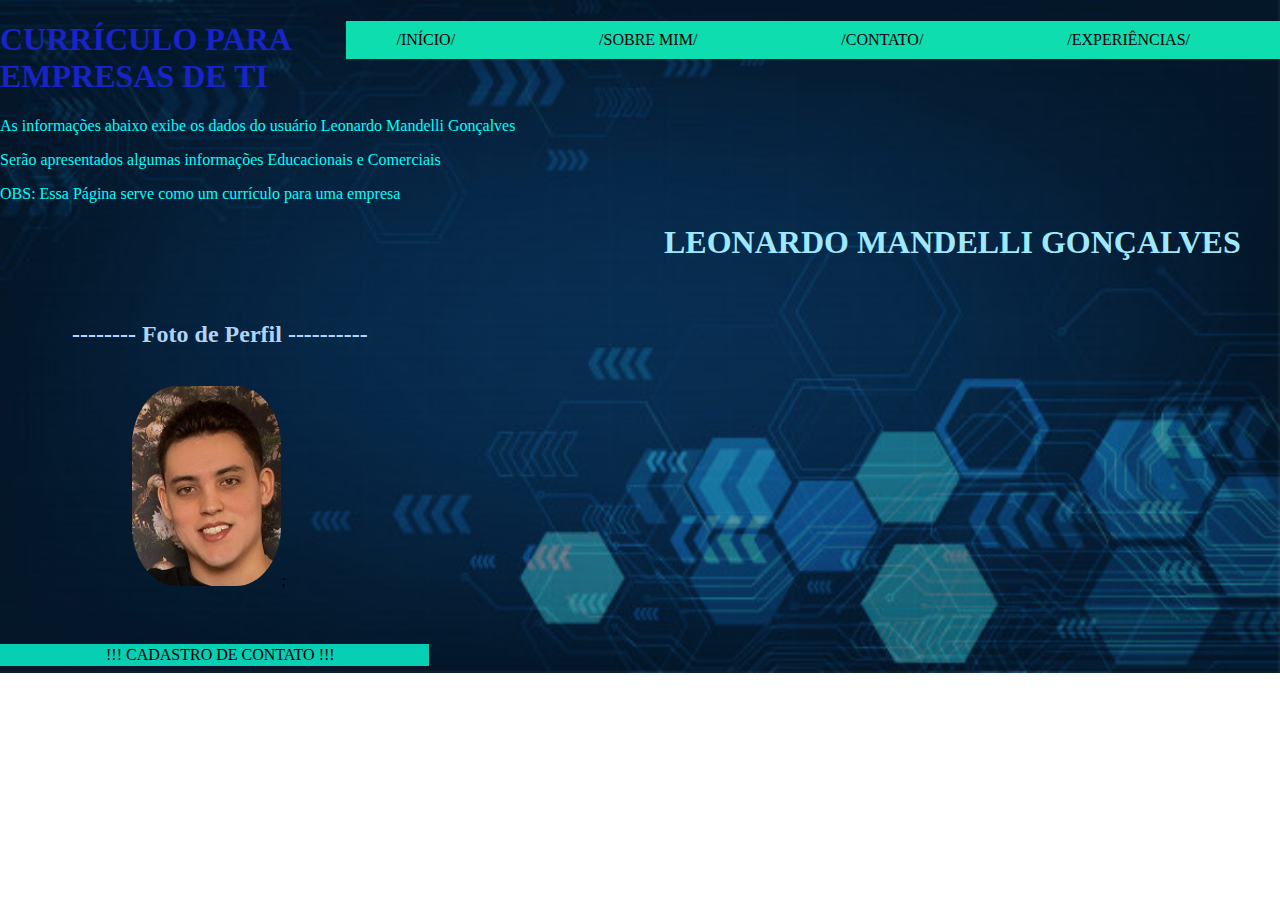
<file: docs/index.html>
<!DOCTYPE html>
<html>
    <head>
        <link rel="stylesheet" href="PaginaPrin.css">
        <link rel="stylesheet" href="PaginaPrin.css">
        <meta charset="UTF-8">
      </head>
      
      <body id="fundo">
          <div id = "menu">
              <ul style="float:right">
                  <li><a href = "Inicio.html">/INÍCIO/</a></li>
                  &nbsp;&nbsp;&nbsp;&nbsp;&nbsp;&nbsp;&nbsp;&nbsp;&nbsp;
                  &nbsp;&nbsp;&nbsp;&nbsp;&nbsp;&nbsp;&nbsp;&nbsp;&nbsp;
                  &nbsp;&nbsp;&nbsp;&nbsp;&nbsp;&nbsp;&nbsp;&nbsp;&nbsp;
                  <li><a href = "SobreMim.html">/SOBRE MIM/</a></li>
                  &nbsp;&nbsp;&nbsp;&nbsp;&nbsp;&nbsp;&nbsp;&nbsp;&nbsp;
                  &nbsp;&nbsp;&nbsp;&nbsp;&nbsp;&nbsp;&nbsp;&nbsp;&nbsp;
                  &nbsp;&nbsp;&nbsp;&nbsp;&nbsp;&nbsp;&nbsp;&nbsp;&nbsp;
                  <li><a href = "Contato.html">/CONTATO/</a></li>
                  &nbsp;&nbsp;&nbsp;&nbsp;&nbsp;&nbsp;&nbsp;&nbsp;&nbsp;
                  &nbsp;&nbsp;&nbsp;&nbsp;&nbsp;&nbsp;&nbsp;&nbsp;&nbsp;
                  &nbsp;&nbsp;&nbsp;&nbsp;&nbsp;&nbsp;&nbsp;&nbsp;&nbsp;
                  <li><a href = "Experiencia.html">/EXPERIÊNCIAS/</a></li>
                  &nbsp;&nbsp;&nbsp;&nbsp;&nbsp;&nbsp;&nbsp;&nbsp;&nbsp;
                  &nbsp;&nbsp;&nbsp;&nbsp;&nbsp;&nbsp;&nbsp;&nbsp;&nbsp;
              </ul>
          </div>
          <h1 id="link01">CURRÍCULO PARA EMPRESAS DE TI</h1>
          <p id="link03">As informações abaixo exibe os dados do usuário Leonardo Mandelli Gonçalves</p>
          <p id="link04">Serão apresentados algumas informações Educacionais e Comerciais </p>
          <p id="link05">OBS: Essa Página serve como um currículo para uma empresa</p>

          <h1 id="nome">
              &nbsp;&nbsp;&nbsp;&nbsp;&nbsp;&nbsp;&nbsp;&nbsp;&nbsp;&nbsp;&nbsp;&nbsp;
              &nbsp;&nbsp;&nbsp;&nbsp;&nbsp;&nbsp;&nbsp;&nbsp;&nbsp;&nbsp;&nbsp;&nbsp;
              &nbsp;&nbsp;&nbsp;&nbsp;&nbsp;&nbsp;&nbsp;&nbsp;&nbsp;&nbsp;&nbsp;&nbsp;
              &nbsp;&nbsp;&nbsp;&nbsp;&nbsp;&nbsp;&nbsp;&nbsp;&nbsp;&nbsp;&nbsp;&nbsp;
              &nbsp;&nbsp;&nbsp;&nbsp;&nbsp;&nbsp;&nbsp;&nbsp;&nbsp;&nbsp;&nbsp;&nbsp;
              &nbsp;&nbsp;&nbsp;&nbsp;&nbsp;&nbsp;&nbsp;&nbsp;&nbsp;&nbsp;&nbsp;&nbsp;
              &nbsp;&nbsp;&nbsp;&nbsp;
              LEONARDO MANDELLI GONÇALVES</h1>
          <br>
          <h2 id="link02">&nbsp;&nbsp;&nbsp;&nbsp;&nbsp;&nbsp;&nbsp;&nbsp;&nbsp;&nbsp;&nbsp;&nbsp;-------- Foto de Perfil ----------</h2>
          <br>
          &nbsp;&nbsp;&nbsp;&nbsp;&nbsp;&nbsp;&nbsp;&nbsp;&nbsp;
         &nbsp;&nbsp;&nbsp;&nbsp;&nbsp;&nbsp;&nbsp;&nbsp;&nbsp;
         &nbsp;&nbsp;&nbsp;&nbsp;&nbsp;&nbsp;&nbsp;&nbsp;&nbsp;
         &nbsp;&nbsp;
         
          <img id="foto" src="imagens/foto01.jpeg">;<br><br><br><br>

          <div id = "menu02">
            
            <ul style="float:left">
                <li>&nbsp;&nbsp;&nbsp;&nbsp;&nbsp;&nbsp;&nbsp;&nbsp;&nbsp;&nbsp;&nbsp;&nbsp;&nbsp;&nbsp;&nbsp;
                </a></li>
                <li><a href = "SessaoCadastro.html">!!! CADASTRO DE CONTATO !!!</a></li>
                <li>&nbsp;&nbsp;&nbsp;&nbsp;&nbsp;&nbsp;&nbsp;&nbsp;&nbsp;
                    &nbsp;&nbsp;&nbsp;&nbsp;&nbsp;&nbsp;&nbsp;&nbsp;&nbsp;&nbsp;&nbsp;&nbsp;
                </a></li>
            </ul>
        </div>


      </body>
</html>
</file>
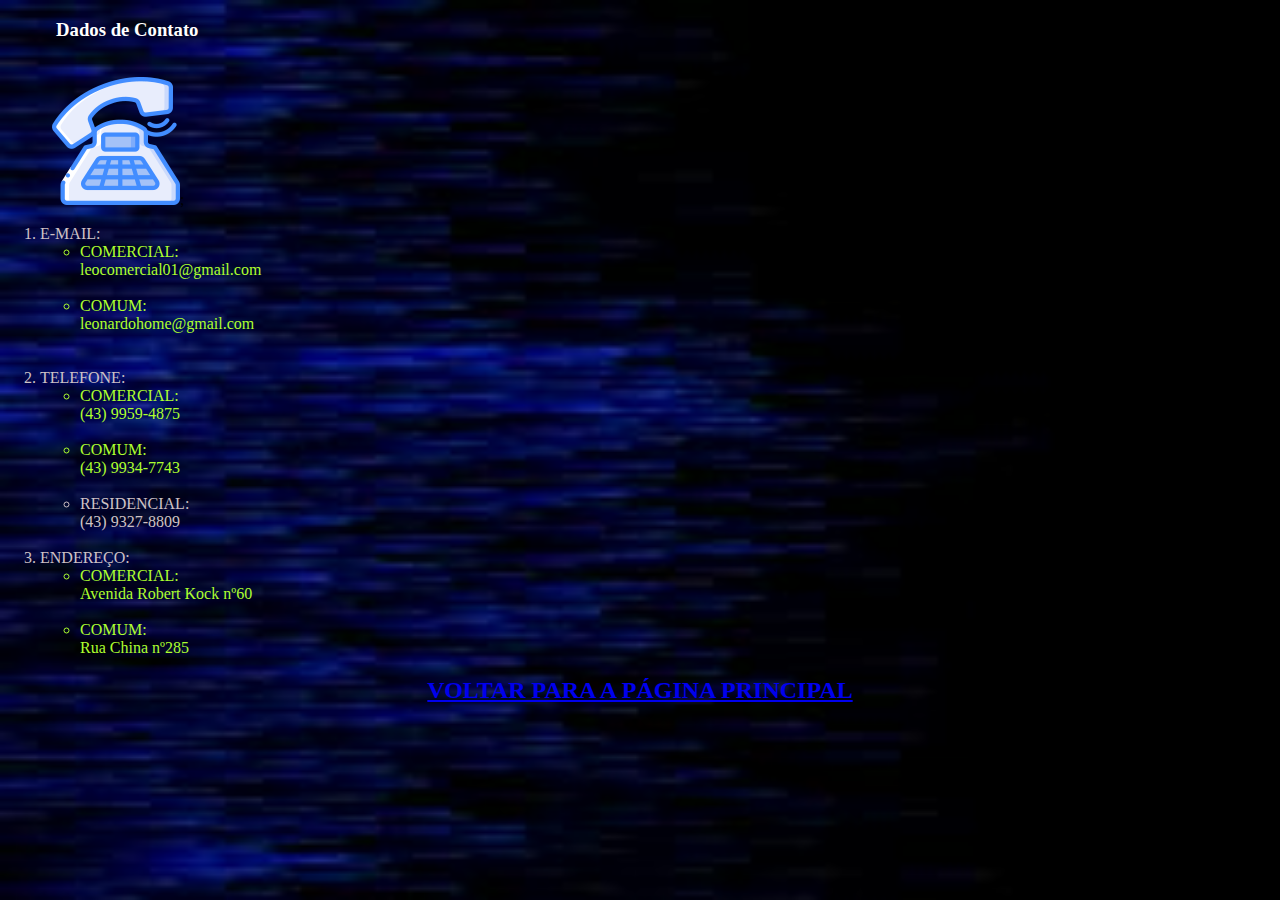
<file: docs/Contato.html>
<!DOCTYPE html>
<html>
    <head>
        <link rel="stylesheet" href="PaginaPrin.css">
        <link rel="stylesheet" href="PaginaPrin.css">
        <meta charset="UTF-8">
    </head>
    
    <body id="fundo03">  
        <h3 id="link10">&nbsp;&nbsp;&nbsp;&nbsp;&nbsp;&nbsp;&nbsp;&nbsp;&nbsp;&nbsp;&nbsp;&nbsp;Dados de Contato</h3>
        <br>
        &nbsp;&nbsp;&nbsp;&nbsp;&nbsp;&nbsp;&nbsp;&nbsp;&nbsp;&nbsp;&nbsp;&nbsp;
        <img id="telefone" src = "imagens/telefone.png">;
        <div id="dadosbasic01">
        <ol>
            <li>E-MAIL:</li>
                <ul>
                    <li id="comercial">COMERCIAL:<br> leocomercial01@gmail.com</li>
                    <br>
                    <li id="comum">COMUM:<br> leonardohome@gmail.com</li>
                    <br>
                </ul>
                <br>
            <li>TELEFONE:</li>
                <ul>
                    <li id="comercial">COMERCIAL:<br> (43) 9959-4875</li>
                    <br>
                    <li id="comum">COMUM:<br> (43) 9934-7743</li>
                    <br>
                    <li id="residencial">RESIDENCIAL:<br> (43) 9327-8809</li>
                </ul>
                <br>
                <li>ENDEREÇO:</li>
                <ul>
                    <li id="comercial">COMERCIAL:<br> Avenida Robert Kock nº60 </li>
                    <br>
                    <li id="comum">COMUM:<br> Rua China nº285</li>
                  </ul>       
        </ol>
    </div>
    <center>
    <h2 id="link09"><a href = "index.html">VOLTAR PARA A PÁGINA PRINCIPAL</a></h2>
</center>
    </body>
</html>
</file>
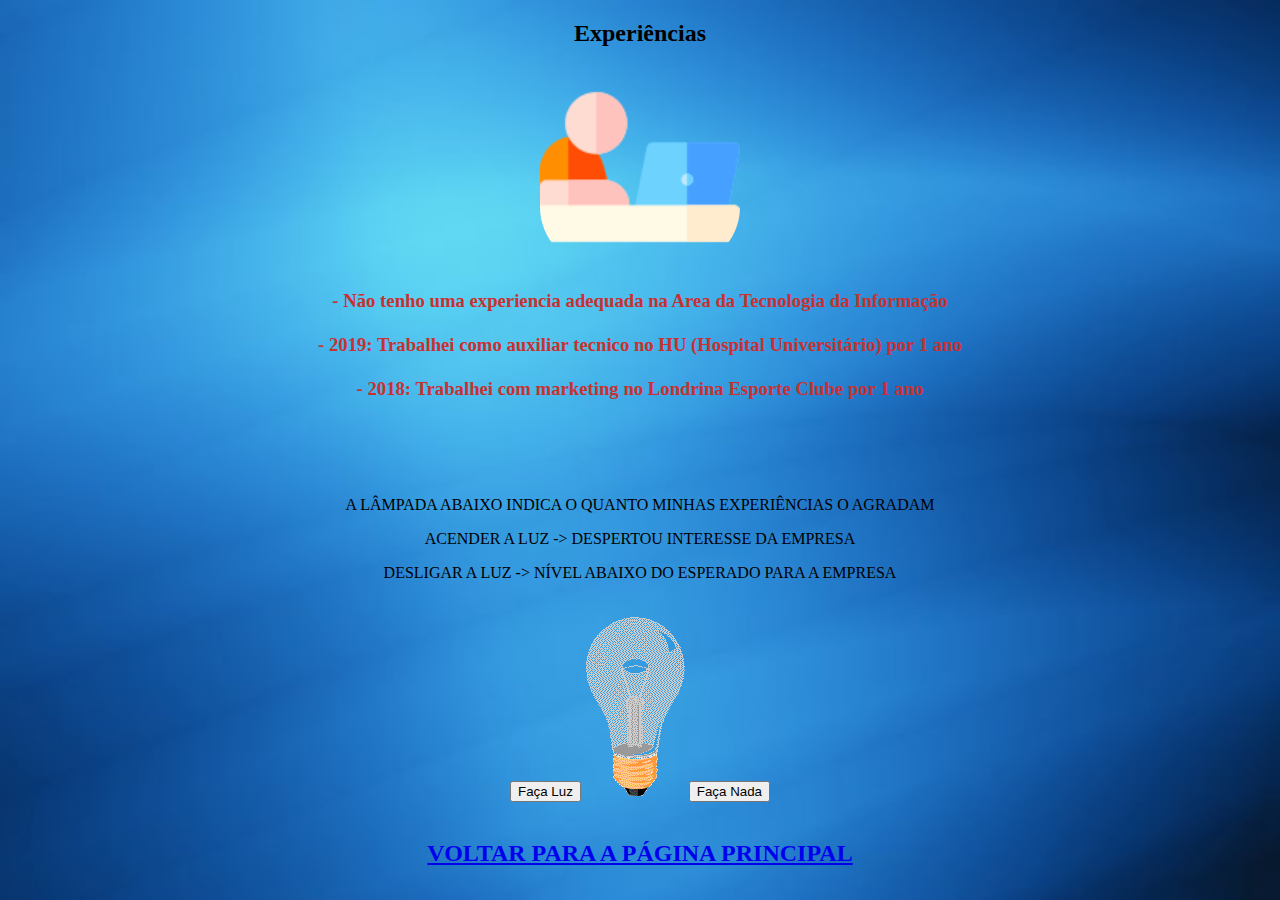
<file: docs/Experiencia.html>
<!DOCTYPE html>
<html>
    <head>
        <link rel="stylesheet" href="PaginaPrin.css">
        <link rel="stylesheet" href="PaginaPrin.css">
        <meta charset="UTF-8">
    </head>

    <center>
    <body id="fundo05">
        <h2 id="link00">Experiências</h2>
        <img id="foto08" src = "imagens/trabalho.png">
        <h3 id="link33">
           - Não tenho uma experiencia adequada na Area da Tecnologia da Informação<br><br>
           - 2019: Trabalhei como auxiliar tecnico no HU (Hospital Universitário) por 1 ano<br><br>
           - 2018: Trabalhei com marketing no Londrina Esporte Clube por 1 ano<br><br><br>
        </h3>
        <br><p>A LÂMPADA ABAIXO INDICA O QUANTO MINHAS EXPERIÊNCIAS O AGRADAM</p>
        <p>ACENDER A LUZ -> DESPERTOU INTERESSE DA EMPRESA</p>
        <p>DESLIGAR A LUZ -> NÍVEL ABAIXO DO ESPERADO PARA A EMPRESA</p><br>

        <button type="button"
        onclick="document.getElementById('myImage').src='imagens/luzon.gif'">
        Faça Luz
       </button>
       <img id="myImage" src="imagens/luzoff.gif" alt="Lampada" style="width:100px">
       <button type="button"
       onclick="document.getElementById('myImage').src='imagens/luzoff.gif'">
       Faça Nada
       </button><br><br>
        <h2 id="link09"><a href = "index.html">VOLTAR PARA A PÁGINA PRINCIPAL</a></h2>
</center>
    </body>
</center>
</html>
</file>
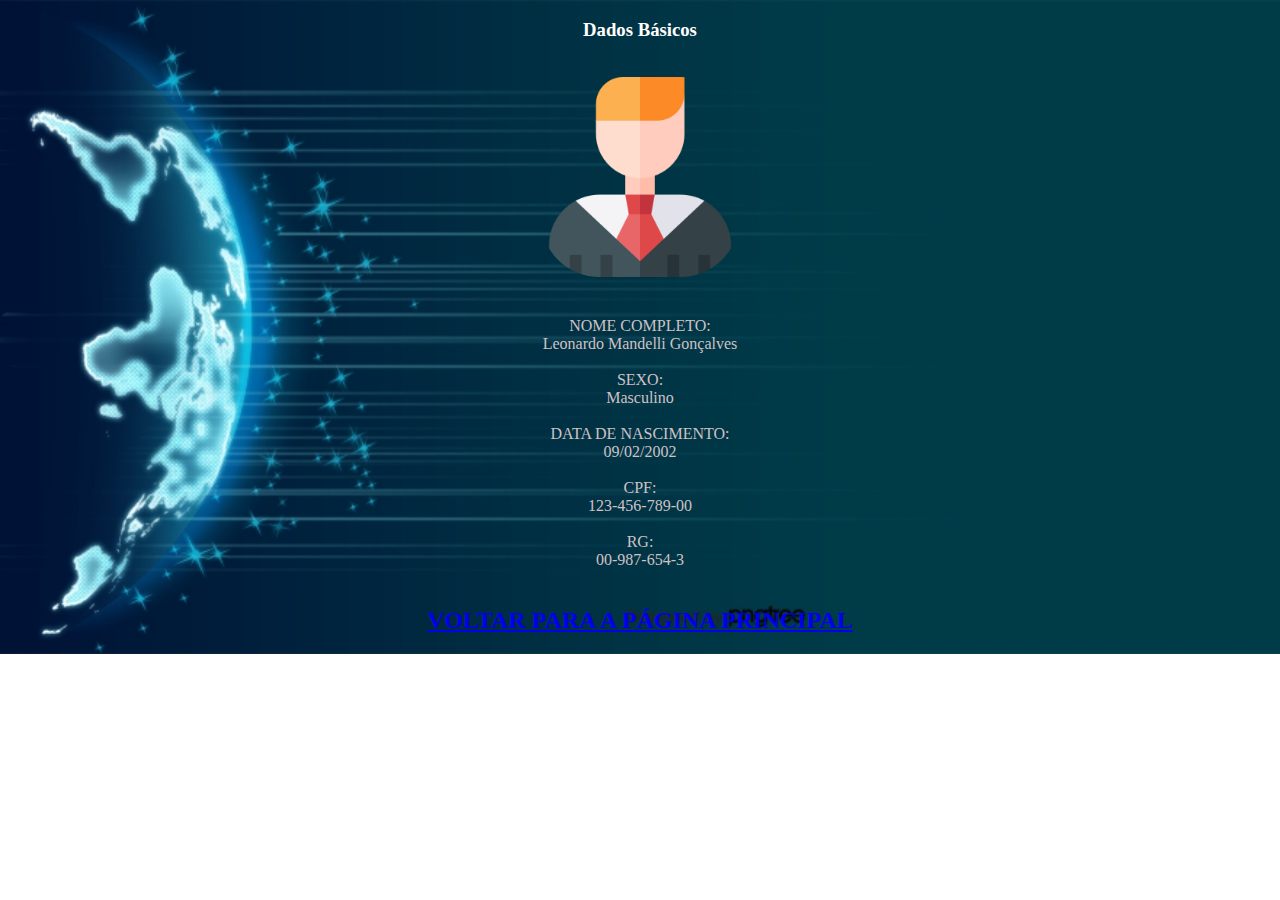
<file: docs/Inicio.html>
<!DOCTYPE html>
<html>
    <head>
        <link rel="stylesheet" href="PaginaPrin.css">
        <link rel="stylesheet" href="PaginaPrin.css">
        <meta charset="UTF-8">
    </head>
    
    <center>
    <body id="fundo02">
        <div id="dadosbasic">
            <h3 id="link06">Dados Básicos</h3>
            <br>
            <img id="foto2" src = "imagens/foto.png">
            <br><br><br>
            <li>NOME COMPLETO:<br> Leonardo Mandelli Gonçalves</li>
            <br>
            <li>SEXO:<br> Masculino</li>
            <br>
            <li>DATA DE NASCIMENTO:<br> 09/02/2002</li>
            <br>
            <li>CPF:<br> 123-456-789-00</li>
            <br>
            <li>RG:<br> 00-987-654-3</li>
            <br>
            <h2 id="link09"><a href = "index.html">VOLTAR PARA A PÁGINA PRINCIPAL</a></h2>
    </div>
    </body>
    </center>
</html>
</file>
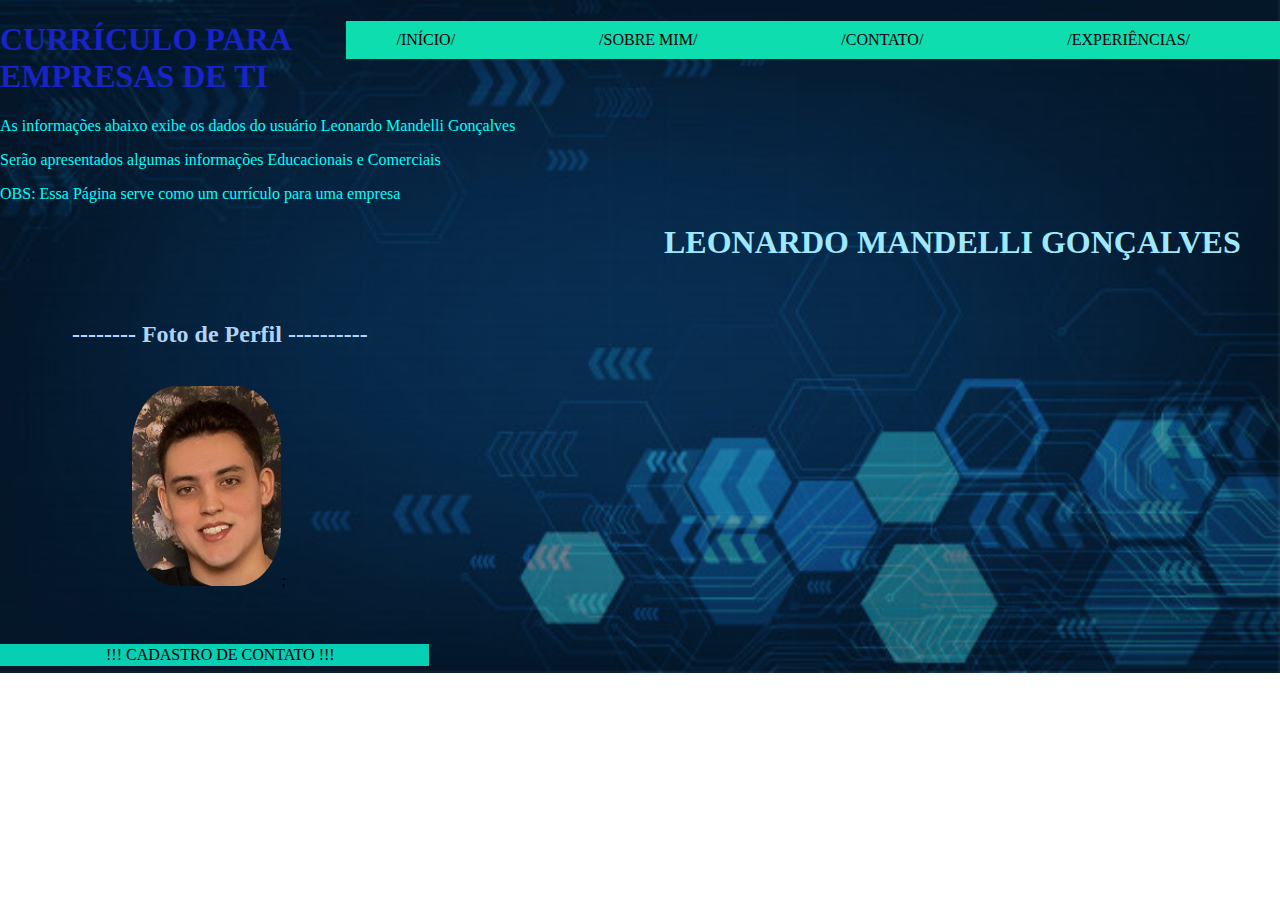
<file: docs/PaginaPrincipal.html>
<!DOCTYPE html>
<html>
    <head>
        <link rel="stylesheet" href="PaginaPrin.css">
        <link rel="stylesheet" href="PaginaPrin.css">
        <meta charset="UTF-8">
      </head>
      
      <body id="fundo">
          <div id = "menu">
              <ul style="float:right">
                  <li><a href = "Inicio.html">/INÍCIO/</a></li>
                  &nbsp;&nbsp;&nbsp;&nbsp;&nbsp;&nbsp;&nbsp;&nbsp;&nbsp;
                  &nbsp;&nbsp;&nbsp;&nbsp;&nbsp;&nbsp;&nbsp;&nbsp;&nbsp;
                  &nbsp;&nbsp;&nbsp;&nbsp;&nbsp;&nbsp;&nbsp;&nbsp;&nbsp;
                  <li><a href = "SobreMim.html">/SOBRE MIM/</a></li>
                  &nbsp;&nbsp;&nbsp;&nbsp;&nbsp;&nbsp;&nbsp;&nbsp;&nbsp;
                  &nbsp;&nbsp;&nbsp;&nbsp;&nbsp;&nbsp;&nbsp;&nbsp;&nbsp;
                  &nbsp;&nbsp;&nbsp;&nbsp;&nbsp;&nbsp;&nbsp;&nbsp;&nbsp;
                  <li><a href = "Contato.html">/CONTATO/</a></li>
                  &nbsp;&nbsp;&nbsp;&nbsp;&nbsp;&nbsp;&nbsp;&nbsp;&nbsp;
                  &nbsp;&nbsp;&nbsp;&nbsp;&nbsp;&nbsp;&nbsp;&nbsp;&nbsp;
                  &nbsp;&nbsp;&nbsp;&nbsp;&nbsp;&nbsp;&nbsp;&nbsp;&nbsp;
                  <li><a href = "Experiencia.html">/EXPERIÊNCIAS/</a></li>
                  &nbsp;&nbsp;&nbsp;&nbsp;&nbsp;&nbsp;&nbsp;&nbsp;&nbsp;
                  &nbsp;&nbsp;&nbsp;&nbsp;&nbsp;&nbsp;&nbsp;&nbsp;&nbsp;
              </ul>
          </div>
          <h1 id="link01">CURRÍCULO PARA EMPRESAS DE TI</h1>
          <p id="link03">As informações abaixo exibe os dados do usuário Leonardo Mandelli Gonçalves</p>
          <p id="link04">Serão apresentados algumas informações Educacionais e Comerciais </p>
          <p id="link05">OBS: Essa Página serve como um currículo para uma empresa</p>

          <h1 id="nome">
              &nbsp;&nbsp;&nbsp;&nbsp;&nbsp;&nbsp;&nbsp;&nbsp;&nbsp;&nbsp;&nbsp;&nbsp;
              &nbsp;&nbsp;&nbsp;&nbsp;&nbsp;&nbsp;&nbsp;&nbsp;&nbsp;&nbsp;&nbsp;&nbsp;
              &nbsp;&nbsp;&nbsp;&nbsp;&nbsp;&nbsp;&nbsp;&nbsp;&nbsp;&nbsp;&nbsp;&nbsp;
              &nbsp;&nbsp;&nbsp;&nbsp;&nbsp;&nbsp;&nbsp;&nbsp;&nbsp;&nbsp;&nbsp;&nbsp;
              &nbsp;&nbsp;&nbsp;&nbsp;&nbsp;&nbsp;&nbsp;&nbsp;&nbsp;&nbsp;&nbsp;&nbsp;
              &nbsp;&nbsp;&nbsp;&nbsp;&nbsp;&nbsp;&nbsp;&nbsp;&nbsp;&nbsp;&nbsp;&nbsp;
              &nbsp;&nbsp;&nbsp;&nbsp;
              LEONARDO MANDELLI GONÇALVES</h1>
          <br>
          <h2 id="link02">&nbsp;&nbsp;&nbsp;&nbsp;&nbsp;&nbsp;&nbsp;&nbsp;&nbsp;&nbsp;&nbsp;&nbsp;-------- Foto de Perfil ----------</h2>
          <br>
          &nbsp;&nbsp;&nbsp;&nbsp;&nbsp;&nbsp;&nbsp;&nbsp;&nbsp;
         &nbsp;&nbsp;&nbsp;&nbsp;&nbsp;&nbsp;&nbsp;&nbsp;&nbsp;
         &nbsp;&nbsp;&nbsp;&nbsp;&nbsp;&nbsp;&nbsp;&nbsp;&nbsp;
         &nbsp;&nbsp;
         
          <img id="foto" src="imagens/foto01.jpeg">;<br><br><br><br>

          <div id = "menu02">
            
            <ul style="float:left">
                <li>&nbsp;&nbsp;&nbsp;&nbsp;&nbsp;&nbsp;&nbsp;&nbsp;&nbsp;&nbsp;&nbsp;&nbsp;&nbsp;&nbsp;&nbsp;
                </a></li>
                <li><a href = "SessaoCadastro.html">!!! CADASTRO DE CONTATO !!!</a></li>
                <li>&nbsp;&nbsp;&nbsp;&nbsp;&nbsp;&nbsp;&nbsp;&nbsp;&nbsp;
                    &nbsp;&nbsp;&nbsp;&nbsp;&nbsp;&nbsp;&nbsp;&nbsp;&nbsp;&nbsp;&nbsp;&nbsp;
                </a></li>
            </ul>
        </div>


      </body>
</html>
</file>
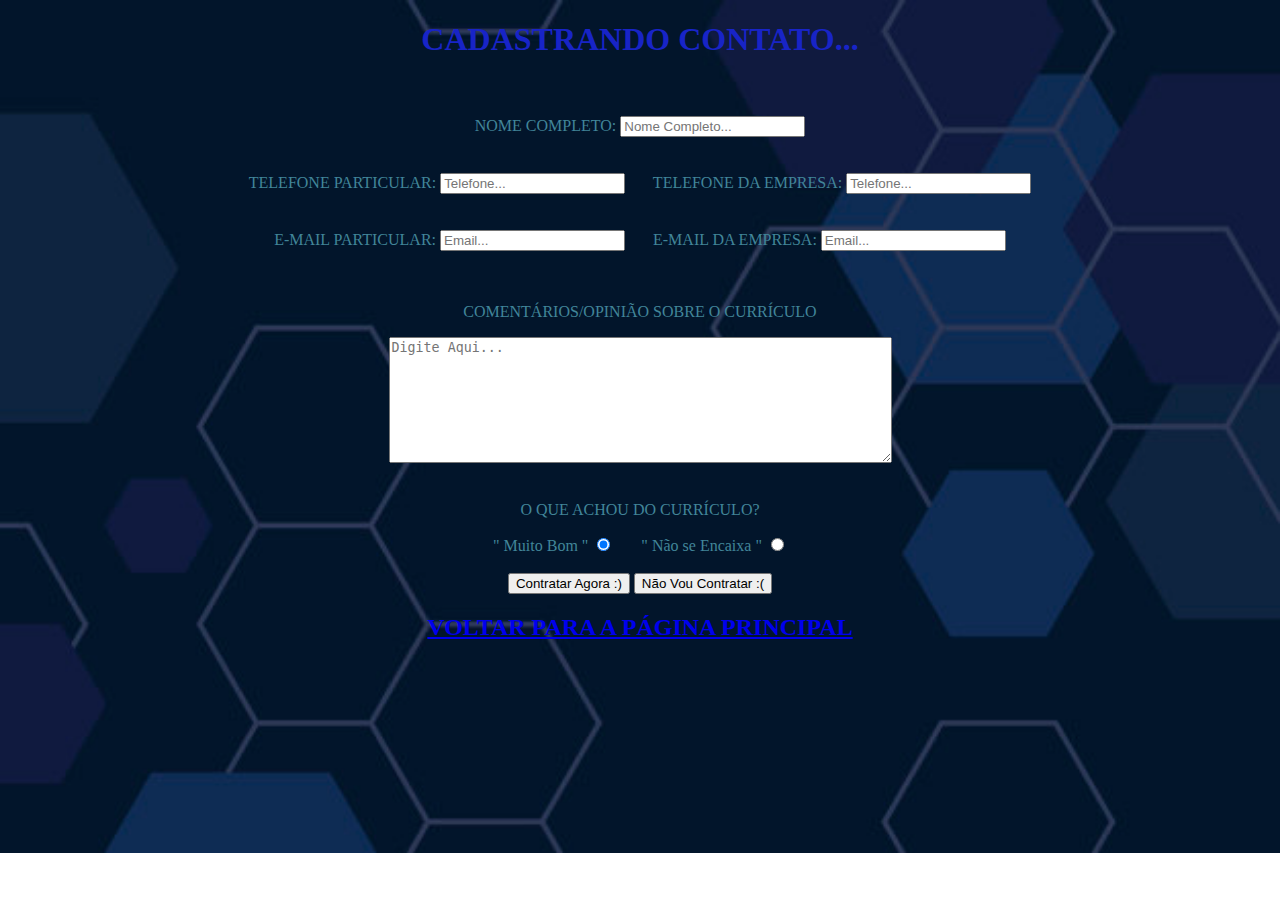
<file: docs/SessaoCadastro.html>
<!DOCTYPE html>
<html>
    <head>
        <link rel="stylesheet" href="PaginaPrin.css">
        <link rel="stylesheet" href="PaginaPrin.css">
        <meta charset="UTF-8">
      </head>

      <center>
      <body id="fundo07">
          <h1 id="Nome03">CADASTRANDO CONTATO...</h1><br><br>
          <form>
              <label id="estilocor" for="nome">NOME COMPLETO:</label>
              <input type="text" maxlenght="20" name="nome" placeholder="Nome Completo..."><br><br><br>
              <label id="estilocor" for="telefoneParticular">TELEFONE PARTICULAR:</label>
              <input type="number" maxlenght="20" name="telefoneParticular" placeholder="Telefone...">&nbsp;&nbsp;&nbsp;&nbsp;&nbsp;&nbsp;
              <label id="estilocor" for="telefoneEmpresa">TELEFONE DA EMPRESA:</label>
              <input type="number" maxlenght="20" name="telefoneEmpresa" placeholder="Telefone..."><br><br><br>
              <label id="estilocor" for="emailParticular">E-MAIL PARTICULAR:</label>
              <input type="email" maxlenght="20" name="emailParticular" placeholder="Email...">&nbsp;&nbsp;&nbsp;&nbsp;&nbsp;&nbsp;
              <label id="estilocor" for="emailEmpresa">E-MAIL DA EMPRESA:</label>
              <input type="email" maxlenght="20" name="emailEmpresa" placeholder="Email..."><br><br><br>

              <p id="estilocor">COMENTÁRIOS/OPINIÃO SOBRE O CURRÍCULO</p>
              <label for="comentario"></label>
              <textarea name="comentario" rows="8" cols="60" placeholder="Digite Aqui..."></textarea><br><br>

              <p id="estilocor">O QUE ACHOU DO CURRÍCULO?</p>
              "
                  Muito Bom
                  "
               <input type="radio" name="gostou" value="S" checked="checked">&nbsp;&nbsp;&nbsp;&nbsp;&nbsp;&nbsp;
               
               "
                  Não se Encaixa
                  "
               <input type="radio" name="gostou" value="N"><br><br>

               <button onclick="alert('OBRIGADO PELA CONTRATAÇÃO, VOU DAR O MEU MELHOR NA EMPRESA!!!')">Contratar Agora :)</button>
               <button onclick="alert('ESTA PERDENDO UM GRANDE DESENVOLVEDOR, A ESCOLHA É SUA!!!')">Não Vou Contratar :(</button>

          </form>

          <h2 id="link09"><a href = "index.html">VOLTAR PARA A PÁGINA PRINCIPAL</a></h2>
      </body>
    </center>
</html>
</file>
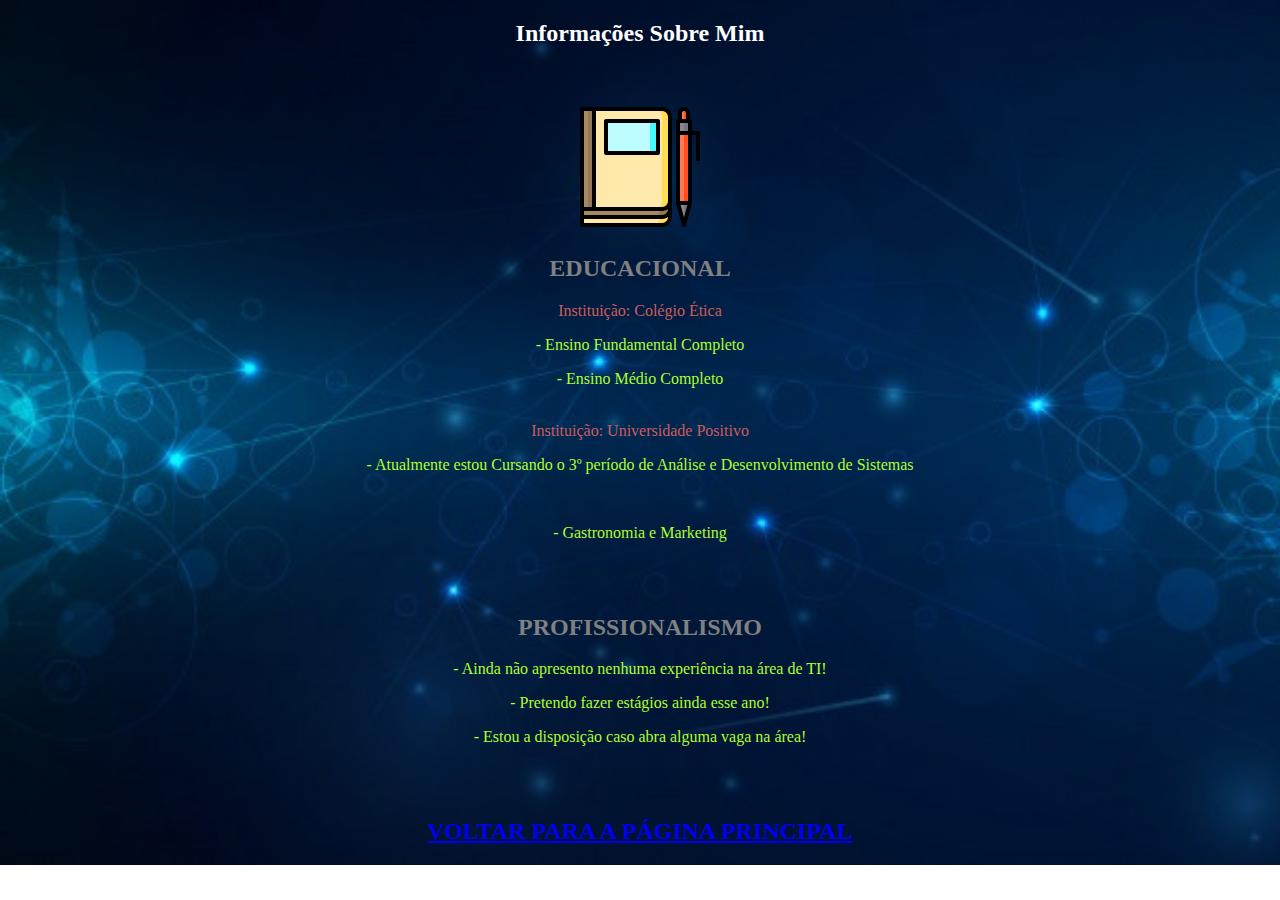
<file: docs/SobreMim.html>
<!DOCTYPE html>
<html>
    <head>
        <link rel="stylesheet" href="PaginaPrin.css">
        <link rel="stylesheet" href="PaginaPrin.css">
        <meta charset="UTF-8">
    </head>

    <center>
    <body id="fundo4">
        <h2 id="link11">Informações Sobre Mim</h2>
        <br><br>
        <img id="imagem01" src="imagens/caderno.png">
        <h2 id="link12">EDUCACIONAL
            <br></h2>
            <p id="link14">Instituição: Colégio Ética
            </p>
            <p id="link13">
                - Ensino Fundamental Completo
            </p>
            <p id="link13">
                - Ensino Médio Completo
            </p>
            <p id="link14">
                <br>
                Instituição: Universidade Positivo
            </p>
            <p id="link13">
                - Atualmente estou Cursando o 3º período de Análise e Desenvolvimento de Sistemas
            </p><br>
            <p id="link13">
                - Gastronomia e Marketing 
            </p><br><br>
        </h2>
            <h2 id="link12">PROFISSIONALISMO</h2>  
        </p>
        <p id="link13">
            - Ainda não apresento nenhuma experiência na área de TI!
        </p>
        <p id="link13">
            - Pretendo fazer estágios ainda esse ano!
        </p>
        <p id="link13">
            - Estou a disposição caso abra alguma vaga na área!
        </p><br><br>
        <h2 id="link09"><a href = "index.html">VOLTAR PARA A PÁGINA PRINCIPAL</a></h2>
    </body>
</center>
</html>
</file>
<file: docs/PaginaPrin.css>
#fundo{
    background-image: url(imagens/fundonew2.jpg);
    background-attachment: scroll;
    background-repeat: no-repeat;
    background-size: cover;
}

#link01{
    color: rgb(24, 36, 199);
}

#link02{
    color:rgb(177, 211, 245);
}

#link03{
    color:cyan;
}

#link04{
    color:cyan;
}

#link05{
    color:cyan;
}

#link06{
    color: white;
}

#link09{
    color:rgb(206, 205, 211);
}

#link10{
    color:white;
}


body{
    margin: 0;
}

#menu ul{
    margin: 0;
    background-color: rgb(14, 221, 176);
    list-style: none;
}

#menu ul li{
    display: inline;
}

#menu ul li a{
    padding: 10px 10px;
    display: inline-block;

    color:rgb(0, 0, 0);
    text-decoration: none;
}

#menu ul li a:hover{
    color: rgb(2, 139, 2);
}

#nome{
    color: rgb(159, 233, 255);
}


#foto{
    height: 200px;
    height: 200px;
    border-radius: 30%;
}

#dadosbasic{
    color:rgb(206, 194, 197);
}

#foto2{
    height: 200px;
    height: 200px;
    border-radius: 30%;
}


#fundo02{
    background-image: url(imagens/dados02.jpg);
    background-attachment: scroll;
    background-repeat: no-repeat;
    background-size: cover;
}


#fundo03{
    background-image: url(imagens/dados03.jpg);
    background-attachment: scroll;
    background-repeat: no-repeat;
    background-size: cover;
}

#dadosbasic01{
    color:rgb(206, 194, 197);
}

#comercial{
    color:greenyellow;
}

#comum{
    color:greenyellow;
}

#fundo4{
    background-image: url(imagens/dados04.jpg);
    background-attachment: scroll;
    background-repeat: no-repeat;
    background-size: cover;
}

#link11{
    color: white;
}

#caderno{
    height: 200px;
    height: 200px;
    border-radius: 30%;
}

#link12{
   color:grey;
}

#link13{
    color:greenyellow;
}

#link14{
    color:indianred;
}

#foto08{
    height: 200px;
    height: 200px;
    border-radius: 30%; 
}

#link00{
    color:black;
}

#fundo05{
    background-image: url(imagens/dados05.jpg);
    background-attachment: scroll;
    background-repeat: no-repeat;
    background-size: cover;
}

#link33{
    color:rgb(201, 48, 48);
}


#menu02 ul{
    margin: 0;
    background-color: rgb(6, 207, 180);
    list-style: none;
}

#menu02 ul li{
    display: inline;
}

#menu02 ul li a{
    padding: 2px 2px;
    display: inline-block;

    color: rgb(0, 0, 0);
    text-decoration: none;
}

#menu02 ul li a:hover{
    color: rgba(39, 138, 0, 0.842);
}


#Nome03{
    color:rgb(24, 36, 199);
}


#fundo07{
    background-image: url(imagens/fundonew03.jpg);
    background-attachment: scroll;
    background-repeat: no-repeat;
    background-size: cover;
    color:rgb(65, 133, 153);
}



#estilocor{
    color:rgb(65, 133, 153);
}


.botao{
    padding: 10px 8px;
    width: 50px;
    color: white;
    background: yellowgreen;
    border: 1px solid green;
    border-radius: 5px;
    text-align: center;
    user-select: none;
    cursor: pointer;
}
</file>
